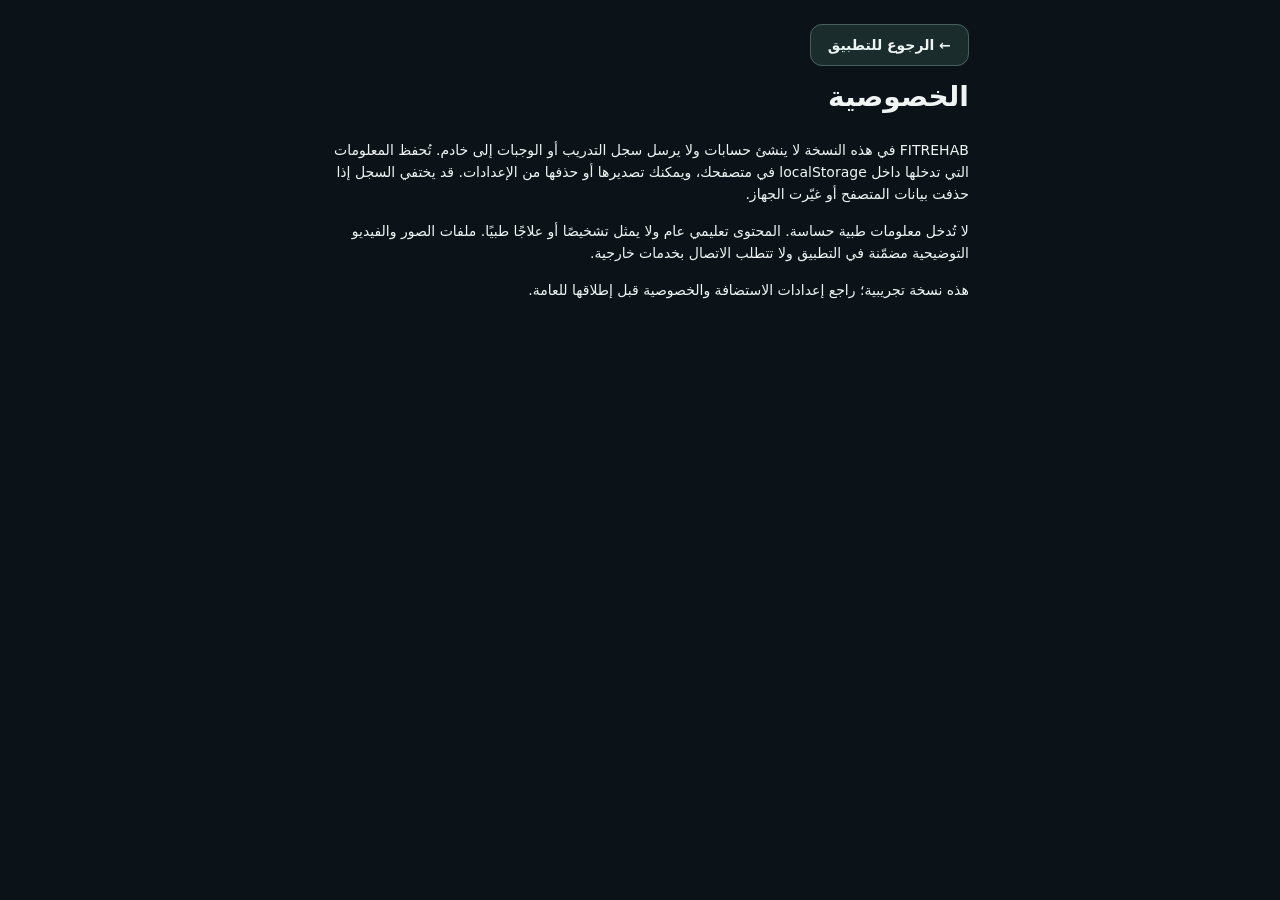
<file: privacy.html>
<!doctype html><html lang="ar" dir="rtl"><meta charset="utf-8"><meta name="viewport" content="width=device-width,initial-scale=1"><title>الخصوصية | FITREHAB</title><link rel="stylesheet" href="styles.css"><main style="max-width:760px;margin:auto"><a href="index.html" class="outline">← الرجوع للتطبيق</a><h1>الخصوصية</h1><p>FITREHAB في هذه النسخة لا ينشئ حسابات ولا يرسل سجل التدريب أو الوجبات إلى خادم. تُحفظ المعلومات التي تدخلها داخل localStorage في متصفحك، ويمكنك تصديرها أو حذفها من الإعدادات. قد يختفي السجل إذا حذفت بيانات المتصفح أو غيّرت الجهاز.</p><p>لا تُدخل معلومات طبية حساسة. المحتوى تعليمي عام ولا يمثل تشخيصًا أو علاجًا طبيًا. ملفات الصور والفيديو التوضيحية مضمّنة في التطبيق ولا تتطلب الاتصال بخدمات خارجية.</p><p>هذه نسخة تجريبية؛ راجع إعدادات الاستضافة والخصوصية قبل إطلاقها للعامة.</p></main></html>
</file>
<file: styles.css>
:root{--bg:#0b1319;--panel:#111d24;--panel2:#16242c;--line:#2a3940;--muted:#96a6aa;--text:#f0f5f3;--lime:#baff6a;--aqua:#7cddd4;--orange:#ffc087;--radius:22px;--font:system-ui,-apple-system,'Segoe UI',Tahoma,Arial,sans-serif}*{box-sizing:border-box}html{scroll-behavior:smooth}body{margin:0;background:var(--bg);color:var(--text);font-family:var(--font);font-size:14px;line-height:1.6}button,input,select,textarea{font:inherit}button{cursor:pointer}a{color:inherit;text-decoration:none}button:focus-visible,a:focus-visible,input:focus-visible,select:focus-visible{outline:3px solid var(--lime);outline-offset:3px}button:disabled{opacity:.4;cursor:not-allowed}.shell{min-height:100vh;display:grid;grid-template-columns:246px minmax(0,1fr)}.sidebar{position:sticky;top:0;height:100vh;border-left:1px solid var(--line);padding:30px 16px 20px;display:flex;flex-direction:column;background:#0d171d}.logo{display:flex;align-items:center;gap:10px;font-size:22px;font-weight:900;letter-spacing:-1px;margin:0 8px 46px;line-height:1.2}.logo small{display:block;font-size:9px;letter-spacing:2px;color:var(--muted);font-weight:600;margin-top:5px}.lime{color:var(--lime)}.mark{display:grid;place-items:center;background:var(--lime);color:#0c1716;border-radius:13px;width:43px;height:43px;font-size:29px;position:relative}.mark span{font-size:12px;position:absolute;left:3px;top:1px}.side-label{font-size:10px;letter-spacing:1px;color:#6f848b;padding:0 16px 10px}.nav-item{width:100%;border:0;background:none;color:#aab9ba;text-align:right;padding:13px 15px;border-radius:13px;display:flex;align-items:center;gap:12px;margin:3px 0;font-weight:600;transition:background .2s,color .2s}.nav-item .ico{font-size:20px;width:25px;text-align:center}.nav-item:hover,.nav-item.active{background:#20322f;color:var(--lime)}.side-bottom{margin-top:auto;background:radial-gradient(circle at 80% 0,#335c48,#192c2d 75%);padding:20px;border-radius:20px;border:1px solid #355246}.mini-orbit{font-size:34px;color:var(--lime)}.side-bottom strong{font-size:17px}.side-bottom p{color:#b1c7c2;font-size:12px}.side-foot{font-size:10px;color:#62757b;padding:20px 5px 0}.body-wrap{min-width:0}.topbar{height:78px;border-bottom:1px solid var(--line);display:flex;align-items:center;justify-content:space-between;padding:0 clamp(18px,4vw,60px)}.top-intro,.top-actions{display:flex;align-items:center;gap:12px;color:#bac7c8;font-size:12px}.top-intro b{color:#60777a;margin:0 7px}.live-dot{width:8px;height:8px;background:var(--lime);border-radius:50%;box-shadow:0 0 0 5px #baff6a18}.avatar{border:1px solid #53654b;background:#253b31;color:var(--lime);width:38px;height:38px;border-radius:50%;font-weight:800}.top-date{color:var(--muted)}main{max-width:1560px;margin:auto;padding:34px clamp(18px,4vw,60px) 55px;min-height:calc(100vh - 140px)}.footer{padding:0 clamp(18px,4vw,60px) 30px;color:#71878a;font-size:11px}.footer a{text-decoration:underline}.eyebrow{font-size:11px;font-weight:800;letter-spacing:2px;color:var(--lime);text-transform:uppercase}.page-head{display:flex;justify-content:space-between;align-items:end;gap:15px;margin-bottom:24px}.page-head h1{font-size:clamp(27px,3vw,42px);line-height:1.3;letter-spacing:-1.3px;margin:7px 0 3px}.page-head p{color:var(--muted);margin:0}.hero{position:relative;overflow:hidden;min-height:310px;padding:clamp(26px,4vw,52px);border-radius:28px;background:radial-gradient(ellipse at 10% 10%,#496a4a55,transparent 48%),linear-gradient(115deg,#233c37 0%,#152b2c 55%,#112329);border:1px solid #38574a;display:flex;align-items:center;justify-content:space-between;gap:20px}.hero:before{content:'';position:absolute;width:420px;height:420px;border:1px solid #baff6a22;border-radius:50%;left:-60px;top:-100px;box-shadow:0 0 0 65px #baff6a06,0 0 0 130px #baff6a05}.hero-content{position:relative;z-index:1;max-width:520px}.hero h2{font-size:clamp(33px,4.5vw,66px);line-height:1.15;letter-spacing:-2px;margin:15px 0}.hero p{color:#c0d5d0;max-width:440px}.hero-art{font-size:clamp(100px,15vw,230px);color:#baff6a30;font-weight:900;line-height:1;transform:rotate(-15deg);user-select:none}.btn{border:0;background:var(--lime);color:#112019;padding:13px 21px;border-radius:12px;font-weight:900;display:inline-flex;align-items:center;justify-content:center;gap:8px;transition:transform .2s,filter .2s}.btn:hover,.outline:hover{transform:translateY(-2px);filter:brightness(1.07)}.btn.dark{background:#26383a;color:#eff6f0;border:1px solid #425657}.outline{border:1px solid #47605d;color:#ecf5f1;background:#1b2c2d;padding:12px 17px;border-radius:12px;font-weight:700}.tiny{font-size:12px;padding:9px 12px}.grid{display:grid;gap:17px}.grid.three{grid-template-columns:repeat(3,minmax(0,1fr))}.grid.two{grid-template-columns:repeat(2,minmax(0,1fr))}.section{margin-top:32px}.section-title{display:flex;align-items:center;justify-content:space-between;gap:12px;margin:0 0 16px}.section-title h2{font-size:20px;letter-spacing:-.5px;margin:0}.link-btn{border:0;background:none;color:var(--lime);font-weight:700}.card{border:1px solid var(--line);border-radius:var(--radius);background:var(--panel);padding:22px;min-width:0}.card h3{margin:4px 0;font-size:18px}.card p{color:var(--muted);margin:8px 0;font-size:13px}.stat{font-size:clamp(30px,4vw,43px);font-weight:900;letter-spacing:-2px;line-height:1.2;margin:8px 0;color:#f7fff8}.stat span{font-size:14px;letter-spacing:0;color:var(--muted)}.stat-icon{width:42px;height:42px;border-radius:13px;background:#baff6a14;display:grid;place-items:center;color:var(--lime);font-size:22px}.stat-card{position:relative;overflow:hidden}.stat-card:after{content:'';position:absolute;width:90px;height:90px;left:-35px;top:-35px;border:1px solid #baff6a16;border-radius:50%}.progress{height:8px;border-radius:30px;background:#2b3b3f;overflow:hidden}.progress>span{display:block;background:linear-gradient(90deg,var(--aqua),var(--lime));height:100%;border-radius:30px;transition:width .5s}.label-row{display:flex;justify-content:space-between;color:var(--muted);font-size:12px;margin:10px 0}.exercise-grid{display:grid;grid-template-columns:repeat(3,minmax(0,1fr));gap:18px}.exercise-card{border:1px solid var(--line);background:var(--panel);border-radius:20px;overflow:hidden;transition:transform .25s,border-color .25s}.exercise-card:hover{transform:translateY(-5px);border-color:#719768}.exercise-visual{height:170px;position:relative;background:#17252c;overflow:hidden}.exercise-visual img{width:100%;height:100%;object-fit:cover;display:block}.play-chip{position:absolute;left:13px;bottom:13px;background:#baff6a;color:#17221a;border-radius:30px;font-weight:800;padding:4px 10px;font-size:11px}.exercise-info{padding:16px}.exercise-info h3{margin:5px 0;font-size:17px}.exercise-info p{margin:3px 0 14px;color:var(--muted);font-size:12px}.badge{display:inline-block;border:1px solid #3e5953;background:#20362f;color:#c3f2bc;padding:4px 9px;border-radius:30px;font-size:10px;font-weight:800}.badge.orange{border-color:#725741;background:#392c25;color:#ffce9e}.row{display:flex;align-items:center;gap:12px;flex-wrap:wrap}.space{justify-content:space-between}.filters{display:flex;gap:9px;flex-wrap:wrap;margin:0 0 18px}.chip{border:1px solid #3a5051;background:#18282e;color:#b9c9c7;border-radius:30px;padding:9px 15px}.chip.active{background:var(--lime);color:#13201a;border-color:var(--lime);font-weight:800}.search{width:100%;border:1px solid #405459;background:#17252b;color:#fff;padding:13px 17px;border-radius:13px;outline:none}.search:focus{border-color:var(--lime)}.input{width:100%;border:1px solid #405459;background:#17252b;color:#fff;padding:12px 14px;border-radius:12px;min-width:0}.field{display:flex;flex-direction:column;gap:7px;color:#b4c7c5;font-size:12px;font-weight:700}.form-grid{display:grid;grid-template-columns:repeat(3,minmax(0,1fr));gap:12px}.video{display:block;width:100%;aspect-ratio:16/9;background:#0e191e;border-radius:16px;object-fit:cover}.modal-backdrop{position:fixed;inset:0;background:#02090cda;z-index:50;display:grid;place-items:center;padding:16px;backdrop-filter:blur(7px)}.modal-backdrop.hidden{display:none}.modal{width:min(740px,100%);max-height:min(90vh,900px);overflow:auto;background:#15232a;border:1px solid #46605d;border-radius:24px;padding:24px;position:relative;box-shadow:0 25px 100px #0009}.modal-close{position:absolute;left:17px;top:17px;z-index:2}.icon-btn{background:#263b40;border:1px solid #486064;color:white;border-radius:50%;width:36px;height:36px}.modal h2{font-size:27px;margin:13px 0}.steps{padding:0 20px 0 0;color:#c6d5d1;line-height:2}.notice{background:#2d2b24;border:1px solid #675b3b;color:#f1d6ad;padding:13px 15px;border-radius:13px;font-size:12px;line-height:1.8}.notice.info{background:#1d3130;border-color:#3d6560;color:#b6e8df}.workout-item{display:flex;align-items:center;gap:15px;padding:13px 0;border-bottom:1px solid var(--line)}.workout-item:last-child{border:0}.workout-item img{width:92px;height:64px;object-fit:cover;border-radius:10px}.workout-item .grow{flex:1;min-width:0}.workout-item strong{display:block}.workout-item small{color:var(--muted)}.set-counter{display:flex;align-items:center;gap:8px}.set-counter button{width:36px;height:36px;border-radius:10px;border:1px solid #47615d;background:#263b3c;color:var(--lime);font-size:21px}.set-counter b{min-width:24px;text-align:center}.timer{font-variant-numeric:tabular-nums;font-size:58px;font-weight:900;letter-spacing:-3px;color:var(--lime)}.chart{height:180px;display:flex;align-items:end;gap:12px;border-bottom:1px solid #456064;padding-top:18px}.chart-col{height:100%;display:flex;flex:1;align-items:center;justify-content:end;flex-direction:column;gap:7px}.chart-bar{width:100%;max-width:45px;min-height:4px;background:linear-gradient(0deg,#457a6e,var(--lime));border-radius:8px 8px 0 0}.chart-col small{color:var(--muted);font-size:10px}.empty{padding:40px;text-align:center;border:1px dashed #48605e;border-radius:18px;color:var(--muted)}.list-row{display:flex;align-items:center;justify-content:space-between;gap:10px;border-bottom:1px solid var(--line);padding:14px 0}.list-row:last-child{border:0}.list-row small{display:block;color:var(--muted)}.danger{background:#462a2b;color:#ffcecb;border-color:#825253}.mobile-nav{display:none}#toast{position:fixed;bottom:26px;left:25px;background:var(--lime);color:#102018;padding:12px 19px;border-radius:12px;z-index:80;font-weight:800;box-shadow:0 10px 30px #0007;opacity:0;pointer-events:none;transform:translateY(12px);transition:opacity .2s,transform .2s}#toast.show{opacity:1;transform:none}.fade-in{animation:rise .38s both}@keyframes rise{from{opacity:0;transform:translateY(13px)}to{opacity:1;transform:none}}@media(max-width:1100px){.exercise-grid{grid-template-columns:repeat(2,minmax(0,1fr))}.sidebar{width:208px}.shell{grid-template-columns:208px minmax(0,1fr)}.grid.three{grid-template-columns:repeat(2,minmax(0,1fr))}}@media(max-width:720px){.shell{display:block}.sidebar{display:none}.topbar{height:63px;padding:0 17px}.top-date{display:none}main{padding:24px 15px 105px;min-height:calc(100vh - 90px)}.footer{padding:0 15px 100px}.hero{min-height:260px;padding:26px}.hero-art{position:absolute;left:0;bottom:5px;font-size:135px;opacity:.5}.hero-content{max-width:85%}.hero h2{font-size:38px}.grid.three,.grid.two,.exercise-grid{grid-template-columns:repeat(2,minmax(0,1fr));gap:11px}.card{padding:16px}.stat{font-size:30px}.exercise-visual{height:125px}.exercise-info{padding:12px}.exercise-info h3{font-size:14px}.form-grid{grid-template-columns:1fr}.mobile-nav{display:flex;position:fixed;bottom:0;right:0;left:0;padding:8px 7px max(9px,env(safe-area-inset-bottom));background:#101c22f2;backdrop-filter:blur(18px);border-top:1px solid #35484a;z-index:30;justify-content:space-around}.mobile-nav button{background:none;border:0;color:#9badb0;display:flex;flex-direction:column;align-items:center;gap:2px;min-width:52px;font-size:10px;padding:4px}.mobile-nav button .ico{font-size:21px}.mobile-nav button.active{color:var(--lime)}#toast{bottom:92px;left:12px;right:12px;text-align:center}.modal{padding:18px}.page-head h1{font-size:29px}}@media(max-width:380px){.grid.three,.grid.two,.exercise-grid{grid-template-columns:1fr}.exercise-visual{height:180px}.hero h2{font-size:32px}}@media(prefers-reduced-motion:reduce){*,*:before,*:after{animation:none!important;transition:none!important;scroll-behavior:auto!important}}

/* ===== v2 fixes & additions ===== */
.muted{color:var(--muted)}
.hidden{display:none!important}
#app:focus{outline:none}
.topbar{padding-top:env(safe-area-inset-top)}
.play-chip{left:12px;top:12px;bottom:auto}
.empty.small{padding:22px}
.stat-card .stat{word-break:break-word}
.chart-val{font-size:10px;color:var(--lime);min-height:14px}
.chart-col{justify-content:flex-end}
.chart-bar{flex:none}
.line-chart{width:100%;height:auto;color:var(--lime);display:block}
.day-nav{display:flex;align-items:center;justify-content:space-between;gap:12px;margin:0 0 18px;padding:10px 14px;border:1px solid var(--line);border-radius:16px;background:var(--panel)}
.icon-btn:disabled{opacity:.3;cursor:not-allowed}
.form-grid.two-col{grid-template-columns:repeat(2,minmax(0,1fr))}
/* workout logger */
.ex-block{margin-bottom:14px}
.ex-head{display:flex;align-items:center;gap:14px;margin-bottom:14px}
.ex-head img{width:88px;height:56px;object-fit:cover;border-radius:10px;flex:none}
.ex-head .grow{flex:1;min-width:0}
.ex-head strong{display:block}.ex-head small{color:var(--muted)}
.set-table{display:flex;flex-direction:column;gap:8px}
.set-row{display:grid;grid-template-columns:28px 1fr 1fr 46px;align-items:end;gap:10px;padding:10px 12px;border:1px solid var(--line);border-radius:14px;background:#14222a;transition:background .2s,border-color .2s}
.set-row.done{background:#1c3a2d;border-color:#4d7d52}
.set-no{align-self:center;color:var(--muted);font-weight:800;text-align:center}
.mini-field{display:flex;flex-direction:column;gap:3px;font-size:11px;color:var(--muted);font-weight:700;min-width:0}
.mini-field input{width:100%;min-width:0;border:1px solid #405459;background:#17252b;color:#fff;padding:9px 10px;border-radius:10px;text-align:center;font-size:16px}
.set-check{width:46px;height:46px;border-radius:12px;border:1px solid #47615d;background:#263b3c;color:#6f8a86;font-size:22px;font-weight:900}
.set-check[aria-pressed="true"]{background:var(--lime);color:#112019;border-color:var(--lime)}
.rest-pill{position:fixed;top:calc(12px + env(safe-area-inset-top));left:50%;transform:translateX(-50%);z-index:70;border:0;background:var(--lime);color:#102018;font-weight:900;padding:9px 18px;border-radius:30px;box-shadow:0 10px 30px #0008;font-variant-numeric:tabular-nums}
/* history */
.hist{border-bottom:1px solid var(--line);padding:6px 0}
.hist summary{display:flex;justify-content:space-between;align-items:center;gap:10px;cursor:pointer;padding:8px 0;list-style:none}
.hist summary::-webkit-details-marker{display:none}
.hist summary small{display:block;color:var(--muted)}
.hist-ex{display:flex;justify-content:space-between;gap:12px;padding:8px 0;color:#c6d5d1;font-size:13px;border-top:1px dashed #2a3940}
.hist-ex span{color:var(--muted);font-variant-numeric:tabular-nums;text-align:left}
.hist .danger{margin:8px 0}
/* mobile: single-column cards (2 columns crushed the timer and stats) */
@media(max-width:720px){
  .grid.two,.grid.three{grid-template-columns:1fr}
  .exercise-grid{gap:12px}
  .timer{font-size:clamp(46px,15vw,60px)}
  .page-head p{font-size:13px}
  .hero-content{max-width:100%}
  .hero-art{opacity:.25}
  .ex-head img{width:72px;height:48px}
  .form-grid.two-col{grid-template-columns:1fr 1fr}
  .row .btn,.row .outline{flex:1 1 auto}
  main{padding-bottom:calc(105px + env(safe-area-inset-bottom))}
}
@media(max-width:380px){.set-row{grid-template-columns:22px 1fr 1fr 42px;gap:7px;padding:9px 8px}.set-check{width:42px}}
@media(min-width:721px){.set-table{max-width:640px}}
</file>
